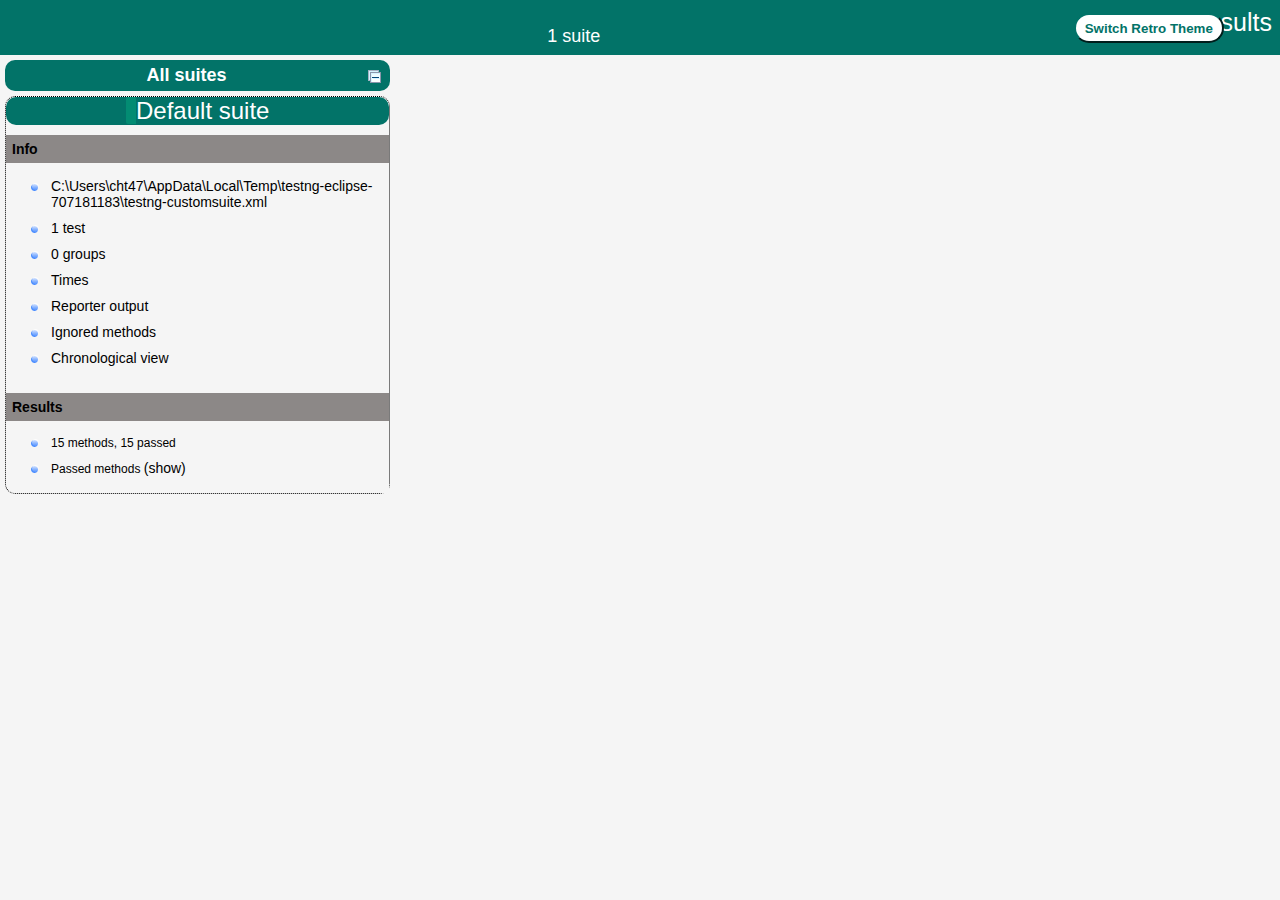
<file: LabAssessment/test-output/index.html>
<!DOCTYPE html>

<html>
  <head>
  <meta charset='utf-8'>
  <title>TestNG reports</title>

    <link type="text/css" href="testng-reports1.css" rel="stylesheet" id="ultra" />
    <link type="text/css" href="testng-reports.css" rel="stylesheet" id="retro" disabled="false"/>
    <script type="text/javascript" src="jquery.min.js"></script>
    <script type="text/javascript" src="testng-reports.js"></script>
    <script type="text/javascript" src="https://www.google.com/jsapi"></script>
    <script type='text/javascript'>
      google.load('visualization', '1', {packages:['table']});
      google.setOnLoadCallback(drawTable);
      var suiteTableInitFunctions = new Array();
      var suiteTableData = new Array();
    </script>
    <!--
      <script type="text/javascript" src="jquery-ui/js/jquery-ui-1.8.16.custom.min.js"></script>
     -->
  </head>

  <body>
    <div class="top-banner-root">
      <span class="top-banner-title-font">Test results</span>
      <button id="button" class="button">Switch Retro Theme</button> <!-- button -->
      <br/>
      <span class="top-banner-font-1">1 suite</span>
    </div> <!-- top-banner-root -->
    <div class="navigator-root">
      <div class="navigator-suite-header">
        <span>All suites</span>
        <a href="#" title="Collapse/expand all the suites" class="collapse-all-link">
          <img src="collapseall.gif" class="collapse-all-icon">
          </img> <!-- collapse-all-icon -->
        </a> <!-- collapse-all-link -->
      </div> <!-- navigator-suite-header -->
      <div class="suite">
        <div class="rounded-window">
          <div class="suite-header light-rounded-window-top">
            <a href="#" panel-name="suite-Default_suite" class="navigator-link">
              <span class="suite-name border-passed">Default suite</span>
            </a> <!-- navigator-link -->
          </div> <!-- suite-header light-rounded-window-top -->
          <div class="navigator-suite-content">
            <div class="suite-section-title">
              <span>Info</span>
            </div> <!-- suite-section-title -->
            <div class="suite-section-content">
              <ul>
                <li>
                  <a href="#" panel-name="test-xml-Default_suite" class="navigator-link ">
                    <span>C:\Users\cht47\AppData\Local\Temp\testng-eclipse-707181183\testng-customsuite.xml</span>
                  </a> <!-- navigator-link  -->
                </li>
                <li>
                  <a href="#" panel-name="testlist-Default_suite" class="navigator-link ">
                    <span class="test-stats">1 test</span>
                  </a> <!-- navigator-link  -->
                </li>
                <li>
                  <a href="#" panel-name="group-Default_suite" class="navigator-link ">
                    <span>0 groups</span>
                  </a> <!-- navigator-link  -->
                </li>
                <li>
                  <a href="#" panel-name="times-Default_suite" class="navigator-link ">
                    <span>Times</span>
                  </a> <!-- navigator-link  -->
                </li>
                <li>
                  <a href="#" panel-name="reporter-Default_suite" class="navigator-link ">
                    <span>Reporter output</span>
                  </a> <!-- navigator-link  -->
                </li>
                <li>
                  <a href="#" panel-name="ignored-methods-Default_suite" class="navigator-link ">
                    <span>Ignored methods</span>
                  </a> <!-- navigator-link  -->
                </li>
                <li>
                  <a href="#" panel-name="chronological-Default_suite" class="navigator-link ">
                    <span>Chronological view</span>
                  </a> <!-- navigator-link  -->
                </li>
              </ul>
            </div> <!-- suite-section-content -->
            <div class="result-section">
              <div class="suite-section-title">
                <span>Results</span>
              </div> <!-- suite-section-title -->
              <div class="suite-section-content">
                <ul>
                  <li>
                    <span class="method-stats">15 methods,   15 passed</span>
                  </li>
                  <li>
                    <span class="method-list-title passed">Passed methods</span>
                    <span class="show-or-hide-methods passed">
                      <a href="#" panel-name="suite-Default_suite" class="hide-methods passed suite-Default_suite"> (hide)</a> <!-- hide-methods passed suite-Default_suite -->
                      <a href="#" panel-name="suite-Default_suite" class="show-methods passed suite-Default_suite"> (show)</a> <!-- show-methods passed suite-Default_suite -->
                    </span>
                    <div class="method-list-content passed suite-Default_suite">
                      <span>
                        <img src="passed.png" width="3%"/>
                        <a href="#" panel-name="suite-Default_suite" title="testing_classes.NewTest" class="method navigator-link" hash-for-method="f">f</a> <!-- method navigator-link -->
                      </span>
                      <br/>
                      <span>
                        <img src="passed.png" width="3%"/>
                        <a href="#" panel-name="suite-Default_suite" title="testing_classes.NewTest" class="method navigator-link" hash-for-method="f">f</a> <!-- method navigator-link -->
                      </span>
                      <br/>
                      <span>
                        <img src="passed.png" width="3%"/>
                        <a href="#" panel-name="suite-Default_suite" title="testing_classes.NewTest" class="method navigator-link" hash-for-method="f">f</a> <!-- method navigator-link -->
                      </span>
                      <br/>
                      <span>
                        <img src="passed.png" width="3%"/>
                        <a href="#" panel-name="suite-Default_suite" title="testing_classes.NewTest" class="method navigator-link" hash-for-method="f">f</a> <!-- method navigator-link -->
                      </span>
                      <br/>
                      <span>
                        <img src="passed.png" width="3%"/>
                        <a href="#" panel-name="suite-Default_suite" title="testing_classes.NewTest" class="method navigator-link" hash-for-method="f">f</a> <!-- method navigator-link -->
                      </span>
                      <br/>
                      <span>
                        <img src="passed.png" width="3%"/>
                        <a href="#" panel-name="suite-Default_suite" title="testing_classes.NewTest" class="method navigator-link" hash-for-method="f">f</a> <!-- method navigator-link -->
                      </span>
                      <br/>
                      <span>
                        <img src="passed.png" width="3%"/>
                        <a href="#" panel-name="suite-Default_suite" title="testing_classes.NewTest" class="method navigator-link" hash-for-method="f">f</a> <!-- method navigator-link -->
                      </span>
                      <br/>
                      <span>
                        <img src="passed.png" width="3%"/>
                        <a href="#" panel-name="suite-Default_suite" title="testing_classes.NewTest" class="method navigator-link" hash-for-method="f">f</a> <!-- method navigator-link -->
                      </span>
                      <br/>
                      <span>
                        <img src="passed.png" width="3%"/>
                        <a href="#" panel-name="suite-Default_suite" title="testing_classes.NewTest" class="method navigator-link" hash-for-method="f">f</a> <!-- method navigator-link -->
                      </span>
                      <br/>
                      <span>
                        <img src="passed.png" width="3%"/>
                        <a href="#" panel-name="suite-Default_suite" title="testing_classes.NewTest" class="method navigator-link" hash-for-method="f">f</a> <!-- method navigator-link -->
                      </span>
                      <br/>
                      <span>
                        <img src="passed.png" width="3%"/>
                        <a href="#" panel-name="suite-Default_suite" title="testing_classes.NewTest" class="method navigator-link" hash-for-method="f">f</a> <!-- method navigator-link -->
                      </span>
                      <br/>
                      <span>
                        <img src="passed.png" width="3%"/>
                        <a href="#" panel-name="suite-Default_suite" title="testing_classes.NewTest" class="method navigator-link" hash-for-method="f">f</a> <!-- method navigator-link -->
                      </span>
                      <br/>
                      <span>
                        <img src="passed.png" width="3%"/>
                        <a href="#" panel-name="suite-Default_suite" title="testing_classes.NewTest" class="method navigator-link" hash-for-method="f">f</a> <!-- method navigator-link -->
                      </span>
                      <br/>
                      <span>
                        <img src="passed.png" width="3%"/>
                        <a href="#" panel-name="suite-Default_suite" title="testing_classes.NewTest" class="method navigator-link" hash-for-method="f">f</a> <!-- method navigator-link -->
                      </span>
                      <br/>
                      <span>
                        <img src="passed.png" width="3%"/>
                        <a href="#" panel-name="suite-Default_suite" title="testing_classes.NewTest" class="method navigator-link" hash-for-method="f">f</a> <!-- method navigator-link -->
                      </span>
                      <br/>
                    </div> <!-- method-list-content passed suite-Default_suite -->
                  </li>
                </ul>
              </div> <!-- suite-section-content -->
            </div> <!-- result-section -->
          </div> <!-- navigator-suite-content -->
        </div> <!-- rounded-window -->
      </div> <!-- suite -->
    </div> <!-- navigator-root -->
    <div class="wrapper">
      <div class="main-panel-root">
        <div panel-name="suite-Default_suite" class="panel Default_suite">
          <div class="suite-Default_suite-class-passed">
            <div class="main-panel-header rounded-window-top">
              <img src="passed.png"/>
              <span class="class-name">testing_classes.NewTest</span>
            </div> <!-- main-panel-header rounded-window-top -->
            <div class="main-panel-content rounded-window-bottom">
              <div class="method">
                <div class="method-content">
                  <a name="f">
                  </a> <!-- f -->
                  <span class="method-name">f</span>
                </div> <!-- method-content -->
              </div> <!-- method -->
              <div class="method">
                <div class="method-content">
                  <a name="f">
                  </a> <!-- f -->
                  <span class="method-name">f</span>
                </div> <!-- method-content -->
              </div> <!-- method -->
              <div class="method">
                <div class="method-content">
                  <a name="f">
                  </a> <!-- f -->
                  <span class="method-name">f</span>
                </div> <!-- method-content -->
              </div> <!-- method -->
              <div class="method">
                <div class="method-content">
                  <a name="f">
                  </a> <!-- f -->
                  <span class="method-name">f</span>
                </div> <!-- method-content -->
              </div> <!-- method -->
              <div class="method">
                <div class="method-content">
                  <a name="f">
                  </a> <!-- f -->
                  <span class="method-name">f</span>
                </div> <!-- method-content -->
              </div> <!-- method -->
              <div class="method">
                <div class="method-content">
                  <a name="f">
                  </a> <!-- f -->
                  <span class="method-name">f</span>
                </div> <!-- method-content -->
              </div> <!-- method -->
              <div class="method">
                <div class="method-content">
                  <a name="f">
                  </a> <!-- f -->
                  <span class="method-name">f</span>
                </div> <!-- method-content -->
              </div> <!-- method -->
              <div class="method">
                <div class="method-content">
                  <a name="f">
                  </a> <!-- f -->
                  <span class="method-name">f</span>
                </div> <!-- method-content -->
              </div> <!-- method -->
              <div class="method">
                <div class="method-content">
                  <a name="f">
                  </a> <!-- f -->
                  <span class="method-name">f</span>
                </div> <!-- method-content -->
              </div> <!-- method -->
              <div class="method">
                <div class="method-content">
                  <a name="f">
                  </a> <!-- f -->
                  <span class="method-name">f</span>
                </div> <!-- method-content -->
              </div> <!-- method -->
              <div class="method">
                <div class="method-content">
                  <a name="f">
                  </a> <!-- f -->
                  <span class="method-name">f</span>
                </div> <!-- method-content -->
              </div> <!-- method -->
              <div class="method">
                <div class="method-content">
                  <a name="f">
                  </a> <!-- f -->
                  <span class="method-name">f</span>
                </div> <!-- method-content -->
              </div> <!-- method -->
              <div class="method">
                <div class="method-content">
                  <a name="f">
                  </a> <!-- f -->
                  <span class="method-name">f</span>
                </div> <!-- method-content -->
              </div> <!-- method -->
              <div class="method">
                <div class="method-content">
                  <a name="f">
                  </a> <!-- f -->
                  <span class="method-name">f</span>
                </div> <!-- method-content -->
              </div> <!-- method -->
              <div class="method">
                <div class="method-content">
                  <a name="f">
                  </a> <!-- f -->
                  <span class="method-name">f</span>
                </div> <!-- method-content -->
              </div> <!-- method -->
            </div> <!-- main-panel-content rounded-window-bottom -->
          </div> <!-- suite-Default_suite-class-passed -->
        </div> <!-- panel Default_suite -->
        <div panel-name="test-xml-Default_suite" class="panel">
          <div class="main-panel-header rounded-window-top">
            <span class="header-content">C:\Users\cht47\AppData\Local\Temp\testng-eclipse-707181183\testng-customsuite.xml</span>
          </div> <!-- main-panel-header rounded-window-top -->
          <div class="main-panel-content rounded-window-bottom">
            <pre>
&lt;?xml version=&quot;1.0&quot; encoding=&quot;UTF-8&quot;?&gt;
&lt;!DOCTYPE suite SYSTEM &quot;https://testng.org/testng-1.0.dtd&quot;&gt;
&lt;suite name=&quot;Default suite&quot; guice-stage=&quot;DEVELOPMENT&quot;&gt;
  &lt;test thread-count=&quot;5&quot; name=&quot;Default test&quot; verbose=&quot;2&quot;&gt;
    &lt;classes&gt;
      &lt;class name=&quot;testing_classes.NewTest&quot;/&gt;
    &lt;/classes&gt;
  &lt;/test&gt; &lt;!-- Default test --&gt;
&lt;/suite&gt; &lt;!-- Default suite --&gt;
            </pre>
          </div> <!-- main-panel-content rounded-window-bottom -->
        </div> <!-- panel -->
        <div panel-name="testlist-Default_suite" class="panel">
          <div class="main-panel-header rounded-window-top">
            <span class="header-content">Tests for Default suite</span>
          </div> <!-- main-panel-header rounded-window-top -->
          <div class="main-panel-content rounded-window-bottom">
            <ul>
              <li>
                <span class="test-name">Default test (1 class)</span>
              </li>
            </ul>
          </div> <!-- main-panel-content rounded-window-bottom -->
        </div> <!-- panel -->
        <div panel-name="group-Default_suite" class="panel">
          <div class="main-panel-header rounded-window-top">
            <span class="header-content">Groups for Default suite</span>
          </div> <!-- main-panel-header rounded-window-top -->
          <div class="main-panel-content rounded-window-bottom">
          </div> <!-- main-panel-content rounded-window-bottom -->
        </div> <!-- panel -->
        <div panel-name="times-Default_suite" class="panel">
          <div class="main-panel-header rounded-window-top">
            <span class="header-content">Times for Default suite</span>
          </div> <!-- main-panel-header rounded-window-top -->
          <div class="main-panel-content rounded-window-bottom">
            <div class="times-div">
              <script type="text/javascript">
suiteTableInitFunctions.push('tableData_Default_suite');
function tableData_Default_suite() {
var data = new google.visualization.DataTable();
data.addColumn('number', 'Number');
data.addColumn('string', 'Method');
data.addColumn('string', 'Class');
data.addColumn('number', 'Time (ms)');
data.addRows(15);
data.setCell(0, 0, 0)
data.setCell(0, 1, 'f')
data.setCell(0, 2, 'testing_classes.NewTest')
data.setCell(0, 3, 125);
data.setCell(1, 0, 1)
data.setCell(1, 1, 'f')
data.setCell(1, 2, 'testing_classes.NewTest')
data.setCell(1, 3, 119);
data.setCell(2, 0, 2)
data.setCell(2, 1, 'f')
data.setCell(2, 2, 'testing_classes.NewTest')
data.setCell(2, 3, 116);
data.setCell(3, 0, 3)
data.setCell(3, 1, 'f')
data.setCell(3, 2, 'testing_classes.NewTest')
data.setCell(3, 3, 112);
data.setCell(4, 0, 4)
data.setCell(4, 1, 'f')
data.setCell(4, 2, 'testing_classes.NewTest')
data.setCell(4, 3, 108);
data.setCell(5, 0, 5)
data.setCell(5, 1, 'f')
data.setCell(5, 2, 'testing_classes.NewTest')
data.setCell(5, 3, 29);
data.setCell(6, 0, 6)
data.setCell(6, 1, 'f')
data.setCell(6, 2, 'testing_classes.NewTest')
data.setCell(6, 3, 26);
data.setCell(7, 0, 7)
data.setCell(7, 1, 'f')
data.setCell(7, 2, 'testing_classes.NewTest')
data.setCell(7, 3, 21);
data.setCell(8, 0, 8)
data.setCell(8, 1, 'f')
data.setCell(8, 2, 'testing_classes.NewTest')
data.setCell(8, 3, 20);
data.setCell(9, 0, 9)
data.setCell(9, 1, 'f')
data.setCell(9, 2, 'testing_classes.NewTest')
data.setCell(9, 3, 14);
data.setCell(10, 0, 10)
data.setCell(10, 1, 'f')
data.setCell(10, 2, 'testing_classes.NewTest')
data.setCell(10, 3, 14);
data.setCell(11, 0, 11)
data.setCell(11, 1, 'f')
data.setCell(11, 2, 'testing_classes.NewTest')
data.setCell(11, 3, 12);
data.setCell(12, 0, 12)
data.setCell(12, 1, 'f')
data.setCell(12, 2, 'testing_classes.NewTest')
data.setCell(12, 3, 11);
data.setCell(13, 0, 13)
data.setCell(13, 1, 'f')
data.setCell(13, 2, 'testing_classes.NewTest')
data.setCell(13, 3, 7);
data.setCell(14, 0, 14)
data.setCell(14, 1, 'f')
data.setCell(14, 2, 'testing_classes.NewTest')
data.setCell(14, 3, 7);
window.suiteTableData['Default_suite']= { tableData: data, tableDiv: 'times-div-Default_suite'}
return data;
}
              </script>
              <span class="suite-total-time">Total running time: 741 ms</span>
              <div id="times-div-Default_suite">
              </div> <!-- times-div-Default_suite -->
            </div> <!-- times-div -->
          </div> <!-- main-panel-content rounded-window-bottom -->
        </div> <!-- panel -->
        <div panel-name="reporter-Default_suite" class="panel">
          <div class="main-panel-header rounded-window-top">
            <span class="header-content">Reporter output for Default suite</span>
          </div> <!-- main-panel-header rounded-window-top -->
          <div class="main-panel-content rounded-window-bottom">
          </div> <!-- main-panel-content rounded-window-bottom -->
        </div> <!-- panel -->
        <div panel-name="ignored-methods-Default_suite" class="panel">
          <div class="main-panel-header rounded-window-top">
            <span class="header-content">0 ignored methods</span>
          </div> <!-- main-panel-header rounded-window-top -->
          <div class="main-panel-content rounded-window-bottom">
          </div> <!-- main-panel-content rounded-window-bottom -->
        </div> <!-- panel -->
        <div panel-name="chronological-Default_suite" class="panel">
          <div class="main-panel-header rounded-window-top">
            <span class="header-content">Methods in chronological order</span>
          </div> <!-- main-panel-header rounded-window-top -->
          <div class="main-panel-content rounded-window-bottom">
            <div class="chronological-class">
              <div class="chronological-class-name">testing_classes.NewTest</div> <!-- chronological-class-name -->
              <div class="configuration-test before">
                <span class="method-name">beforeTest</span>
                <span class="method-start">0 ms</span>
              </div> <!-- configuration-test before -->
              <div class="configuration-method before">
                <span class="method-name">beforeMethod</span>
                <span class="method-start">86 ms</span>
              </div> <!-- configuration-method before -->
              <div class="configuration-method before">
                <span class="method-name">beforeMethod</span>
                <span class="method-start">86 ms</span>
              </div> <!-- configuration-method before -->
              <div class="configuration-method before">
                <span class="method-name">beforeMethod</span>
                <span class="method-start">86 ms</span>
              </div> <!-- configuration-method before -->
              <div class="configuration-method before">
                <span class="method-name">beforeMethod</span>
                <span class="method-start">86 ms</span>
              </div> <!-- configuration-method before -->
              <div class="configuration-method before">
                <span class="method-name">beforeMethod</span>
                <span class="method-start">86 ms</span>
              </div> <!-- configuration-method before -->
              <div class="test-method">
                <span class="method-name">f</span>
                <span class="method-start">88 ms</span>
              </div> <!-- test-method -->
              <div class="test-method">
                <span class="method-name">f</span>
                <span class="method-start">88 ms</span>
              </div> <!-- test-method -->
              <div class="test-method">
                <span class="method-name">f</span>
                <span class="method-start">88 ms</span>
              </div> <!-- test-method -->
              <div class="test-method">
                <span class="method-name">f</span>
                <span class="method-start">88 ms</span>
              </div> <!-- test-method -->
              <div class="test-method">
                <span class="method-name">f</span>
                <span class="method-start">88 ms</span>
              </div> <!-- test-method -->
              <div class="configuration-method after">
                <span class="method-name">afterMethod</span>
                <span class="method-start">201 ms</span>
              </div> <!-- configuration-method after -->
              <div class="configuration-method after">
                <span class="method-name">afterMethod</span>
                <span class="method-start">202 ms</span>
              </div> <!-- configuration-method after -->
              <div class="test-method">
                <span class="method-name">f</span>
                <span class="method-start">203 ms</span>
              </div> <!-- test-method -->
              <div class="configuration-method before">
                <span class="method-name">beforeMethod</span>
                <span class="method-start">203 ms</span>
              </div> <!-- configuration-method before -->
              <div class="configuration-method before">
                <span class="method-name">beforeMethod</span>
                <span class="method-start">203 ms</span>
              </div> <!-- configuration-method before -->
              <div class="test-method">
                <span class="method-name">f</span>
                <span class="method-start">204 ms</span>
              </div> <!-- test-method -->
              <div class="configuration-method after">
                <span class="method-name">afterMethod</span>
                <span class="method-start">206 ms</span>
              </div> <!-- configuration-method after -->
              <div class="configuration-method before">
                <span class="method-name">beforeMethod</span>
                <span class="method-start">207 ms</span>
              </div> <!-- configuration-method before -->
              <div class="test-method">
                <span class="method-name">f</span>
                <span class="method-start">208 ms</span>
              </div> <!-- test-method -->
              <div class="configuration-method after">
                <span class="method-name">afterMethod</span>
                <span class="method-start">210 ms</span>
              </div> <!-- configuration-method after -->
              <div class="configuration-method before">
                <span class="method-name">beforeMethod</span>
                <span class="method-start">211 ms</span>
              </div> <!-- configuration-method before -->
              <div class="test-method">
                <span class="method-name">f</span>
                <span class="method-start">212 ms</span>
              </div> <!-- test-method -->
              <div class="configuration-method after">
                <span class="method-name">afterMethod</span>
                <span class="method-start">214 ms</span>
              </div> <!-- configuration-method after -->
              <div class="configuration-method before">
                <span class="method-name">beforeMethod</span>
                <span class="method-start">215 ms</span>
              </div> <!-- configuration-method before -->
              <div class="test-method">
                <span class="method-name">f</span>
                <span class="method-start">216 ms</span>
              </div> <!-- test-method -->
              <div class="configuration-method after">
                <span class="method-name">afterMethod</span>
                <span class="method-start">219 ms</span>
              </div> <!-- configuration-method after -->
              <div class="configuration-method before">
                <span class="method-name">beforeMethod</span>
                <span class="method-start">225 ms</span>
              </div> <!-- configuration-method before -->
              <div class="test-method">
                <span class="method-name">f</span>
                <span class="method-start">226 ms</span>
              </div> <!-- test-method -->
              <div class="configuration-method after">
                <span class="method-name">afterMethod</span>
                <span class="method-start">227 ms</span>
              </div> <!-- configuration-method after -->
              <div class="configuration-method before">
                <span class="method-name">beforeMethod</span>
                <span class="method-start">228 ms</span>
              </div> <!-- configuration-method before -->
              <div class="test-method">
                <span class="method-name">f</span>
                <span class="method-start">229 ms</span>
              </div> <!-- test-method -->
              <div class="configuration-method after">
                <span class="method-name">afterMethod</span>
                <span class="method-start">231 ms</span>
              </div> <!-- configuration-method after -->
              <div class="configuration-method before">
                <span class="method-name">beforeMethod</span>
                <span class="method-start">232 ms</span>
              </div> <!-- configuration-method before -->
              <div class="test-method">
                <span class="method-name">f</span>
                <span class="method-start">233 ms</span>
              </div> <!-- test-method -->
              <div class="configuration-method after">
                <span class="method-name">afterMethod</span>
                <span class="method-start">235 ms</span>
              </div> <!-- configuration-method after -->
              <div class="configuration-method before">
                <span class="method-name">beforeMethod</span>
                <span class="method-start">236 ms</span>
              </div> <!-- configuration-method before -->
              <div class="test-method">
                <span class="method-name">f</span>
                <span class="method-start">237 ms</span>
              </div> <!-- test-method -->
              <div class="configuration-method after">
                <span class="method-name">afterMethod</span>
                <span class="method-start">238 ms</span>
              </div> <!-- configuration-method after -->
              <div class="test-method">
                <span class="method-name">f</span>
                <span class="method-start">239 ms</span>
              </div> <!-- test-method -->
              <div class="configuration-method before">
                <span class="method-name">beforeMethod</span>
                <span class="method-start">239 ms</span>
              </div> <!-- configuration-method before -->
              <div class="configuration-method after">
                <span class="method-name">afterMethod</span>
                <span class="method-start">242 ms</span>
              </div> <!-- configuration-method after -->
              <div class="configuration-method after">
                <span class="method-name">afterMethod</span>
                <span class="method-start">245 ms</span>
              </div> <!-- configuration-method after -->
              <div class="configuration-method after">
                <span class="method-name">afterMethod</span>
                <span class="method-start">249 ms</span>
              </div> <!-- configuration-method after -->
              <div class="configuration-method after">
                <span class="method-name">afterMethod</span>
                <span class="method-start">252 ms</span>
              </div> <!-- configuration-method after -->
              <div class="configuration-method after">
                <span class="method-name">afterMethod</span>
                <span class="method-start">255 ms</span>
              </div> <!-- configuration-method after -->
              <div class="configuration-test after">
                <span class="method-name">afterTest</span>
                <span class="method-start">260 ms</span>
              </div> <!-- configuration-test after -->
          </div> <!-- main-panel-content rounded-window-bottom -->
        </div> <!-- panel -->
      </div> <!-- main-panel-root -->
    </div> <!-- wrapper -->
  </body>
<script type="text/javascript" src="testng-reports2.js"></script>
</html>
</file>
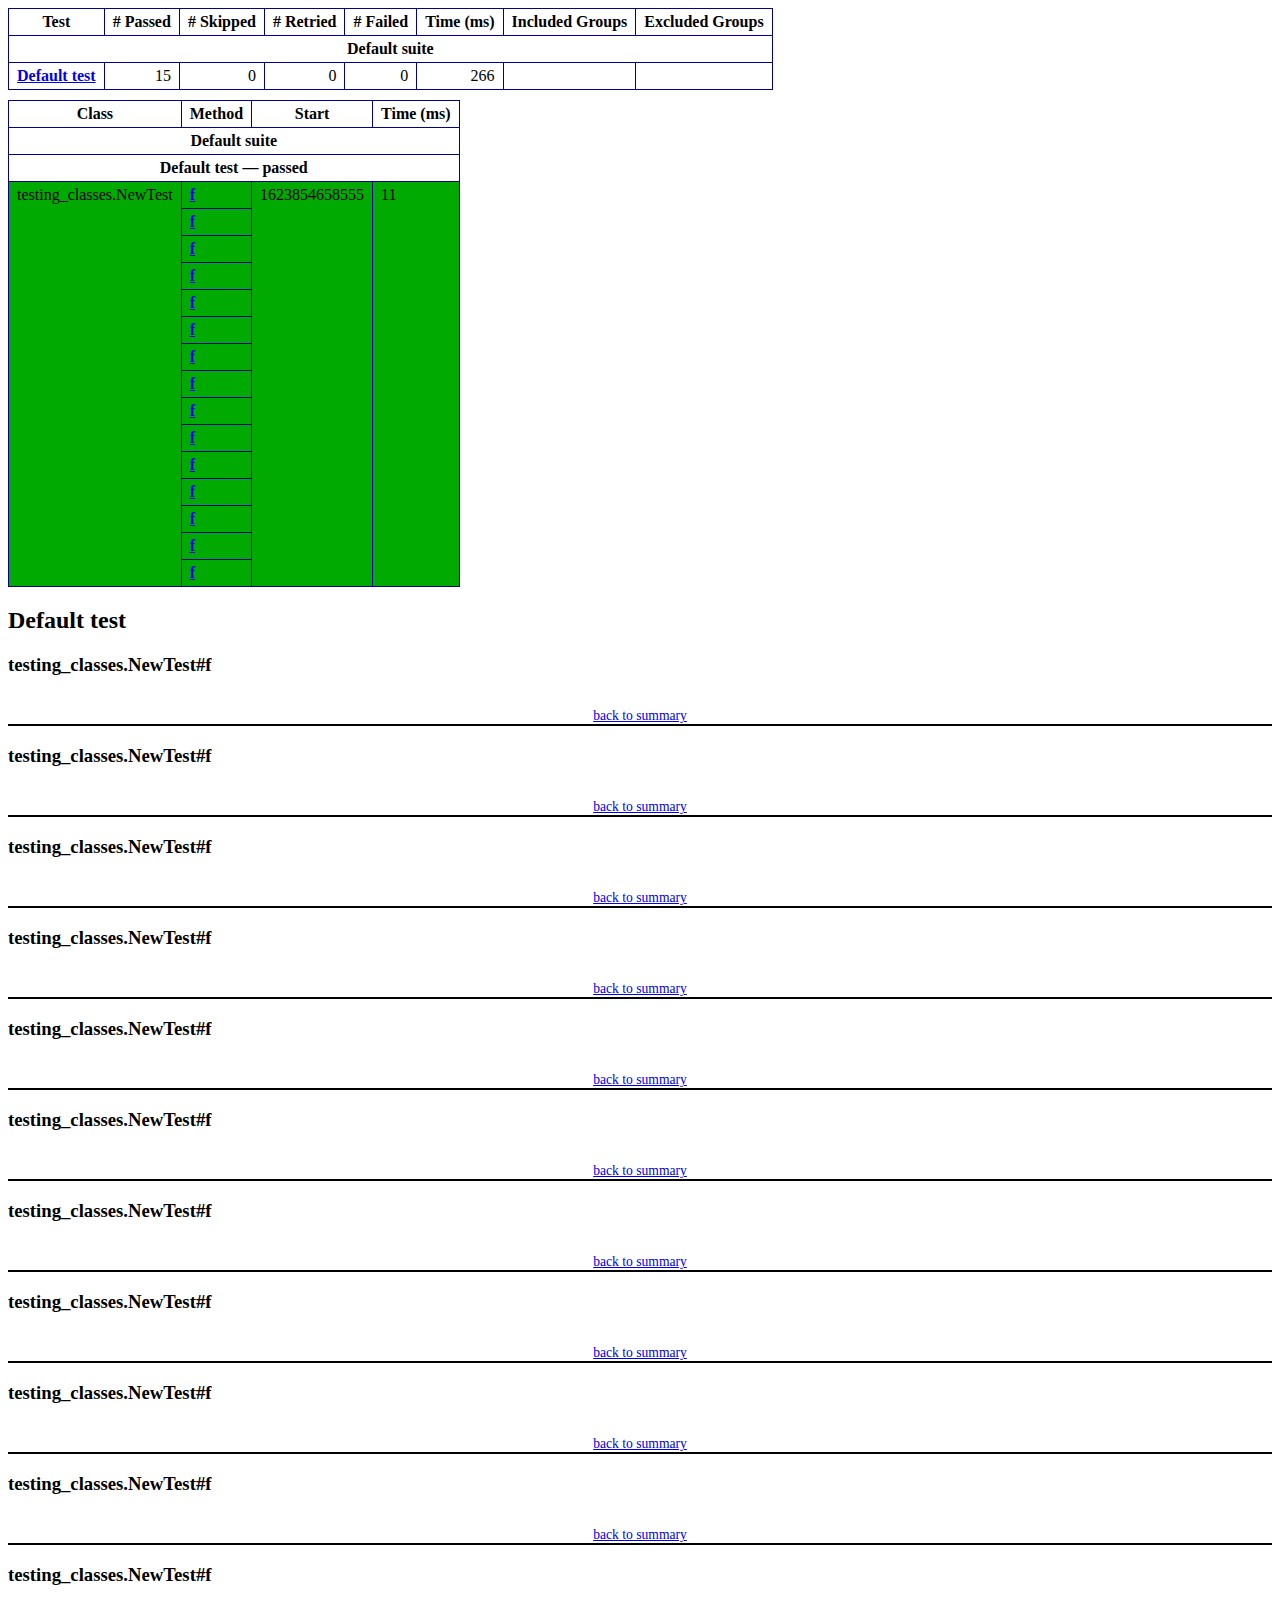
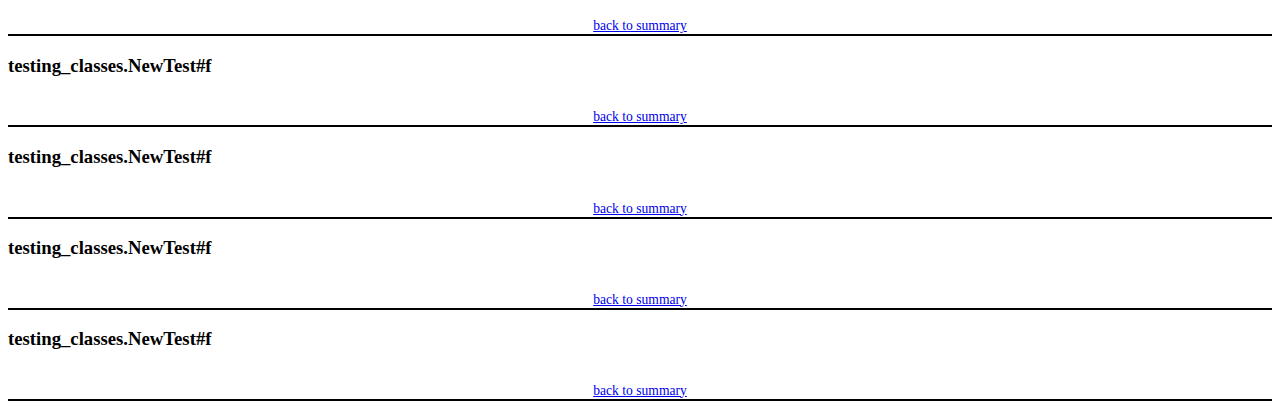
<file: LabAssessment/test-output/emailable-report.html>
<!DOCTYPE html PUBLIC "-//W3C//DTD XHTML 1.1//EN" "https://www.w3.org/TR/xhtml11/DTD/xhtml11.dtd">
<html xmlns="https://www.w3.org/1999/xhtml">
<head>
<meta http-equiv="content-type" content="text/html; charset=UTF-8"/>
<title>TestNG Report</title>
<style type="text/css">table {margin-bottom:10px;border-collapse:collapse;empty-cells:show}th,td {border:1px solid #009;padding:.25em .5em}th {vertical-align:bottom}td {vertical-align:top}table a {font-weight:bold}.stripe td {background-color: #E6EBF9}.num {text-align:right}.passedodd td {background-color: #3F3}.passedeven td {background-color: #0A0}.skippedodd td {background-color: #DDD}.skippedeven td {background-color: #CCC}.failedodd td,.attn {background-color: #F33}.failedeven td,.stripe .attn {background-color: #D00}.stacktrace {white-space:pre;font-family:monospace}.totop {font-size:85%;text-align:center;border-bottom:2px solid #000}.invisible {display:none}</style>
</head>
<body>
<table>
<tr><th>Test</th><th># Passed</th><th># Skipped</th><th># Retried</th><th># Failed</th><th>Time (ms)</th><th>Included Groups</th><th>Excluded Groups</th></tr>
<tr><th colspan="8">Default suite</th></tr>
<tr><td><a href="#t0">Default test</a></td><td class="num">15</td><td class="num">0</td><td class="num">0</td><td class="num">0</td><td class="num">266</td><td></td><td></td></tr>
</table>
<table id='summary'><thead><tr><th>Class</th><th>Method</th><th>Start</th><th>Time (ms)</th></tr></thead><tbody><tr><th colspan="4">Default suite</th></tr></tbody><tbody id="t0"><tr><th colspan="4">Default test &#8212; passed</th></tr><tr class="passedeven"><td rowspan="15">testing_classes.NewTest</td><td><a href="#m0">f</a></td><td rowspan="15">1623854658555</td><td rowspan="15">11</td></tr><tr class="passedeven"><td><a href="#m1">f</a></td></tr><tr class="passedeven"><td><a href="#m2">f</a></td></tr><tr class="passedeven"><td><a href="#m3">f</a></td></tr><tr class="passedeven"><td><a href="#m4">f</a></td></tr><tr class="passedeven"><td><a href="#m5">f</a></td></tr><tr class="passedeven"><td><a href="#m6">f</a></td></tr><tr class="passedeven"><td><a href="#m7">f</a></td></tr><tr class="passedeven"><td><a href="#m8">f</a></td></tr><tr class="passedeven"><td><a href="#m9">f</a></td></tr><tr class="passedeven"><td><a href="#m10">f</a></td></tr><tr class="passedeven"><td><a href="#m11">f</a></td></tr><tr class="passedeven"><td><a href="#m12">f</a></td></tr><tr class="passedeven"><td><a href="#m13">f</a></td></tr><tr class="passedeven"><td><a href="#m14">f</a></td></tr></tbody>
</table>
<h2>Default test</h2><h3 id="m0">testing_classes.NewTest#f</h3><table class="result"><tr><th class="invisible"/></tr></table><p class="totop"><a href="#summary">back to summary</a></p>
<h3 id="m1">testing_classes.NewTest#f</h3><table class="result"><tr><th class="invisible"/></tr></table><p class="totop"><a href="#summary">back to summary</a></p>
<h3 id="m2">testing_classes.NewTest#f</h3><table class="result"><tr><th class="invisible"/></tr></table><p class="totop"><a href="#summary">back to summary</a></p>
<h3 id="m3">testing_classes.NewTest#f</h3><table class="result"><tr><th class="invisible"/></tr></table><p class="totop"><a href="#summary">back to summary</a></p>
<h3 id="m4">testing_classes.NewTest#f</h3><table class="result"><tr><th class="invisible"/></tr></table><p class="totop"><a href="#summary">back to summary</a></p>
<h3 id="m5">testing_classes.NewTest#f</h3><table class="result"><tr><th class="invisible"/></tr></table><p class="totop"><a href="#summary">back to summary</a></p>
<h3 id="m6">testing_classes.NewTest#f</h3><table class="result"><tr><th class="invisible"/></tr></table><p class="totop"><a href="#summary">back to summary</a></p>
<h3 id="m7">testing_classes.NewTest#f</h3><table class="result"><tr><th class="invisible"/></tr></table><p class="totop"><a href="#summary">back to summary</a></p>
<h3 id="m8">testing_classes.NewTest#f</h3><table class="result"><tr><th class="invisible"/></tr></table><p class="totop"><a href="#summary">back to summary</a></p>
<h3 id="m9">testing_classes.NewTest#f</h3><table class="result"><tr><th class="invisible"/></tr></table><p class="totop"><a href="#summary">back to summary</a></p>
<h3 id="m10">testing_classes.NewTest#f</h3><table class="result"><tr><th class="invisible"/></tr></table><p class="totop"><a href="#summary">back to summary</a></p>
<h3 id="m11">testing_classes.NewTest#f</h3><table class="result"><tr><th class="invisible"/></tr></table><p class="totop"><a href="#summary">back to summary</a></p>
<h3 id="m12">testing_classes.NewTest#f</h3><table class="result"><tr><th class="invisible"/></tr></table><p class="totop"><a href="#summary">back to summary</a></p>
<h3 id="m13">testing_classes.NewTest#f</h3><table class="result"><tr><th class="invisible"/></tr></table><p class="totop"><a href="#summary">back to summary</a></p>
<h3 id="m14">testing_classes.NewTest#f</h3><table class="result"><tr><th class="invisible"/></tr></table><p class="totop"><a href="#summary">back to summary</a></p>
</body>
</html>
</file>
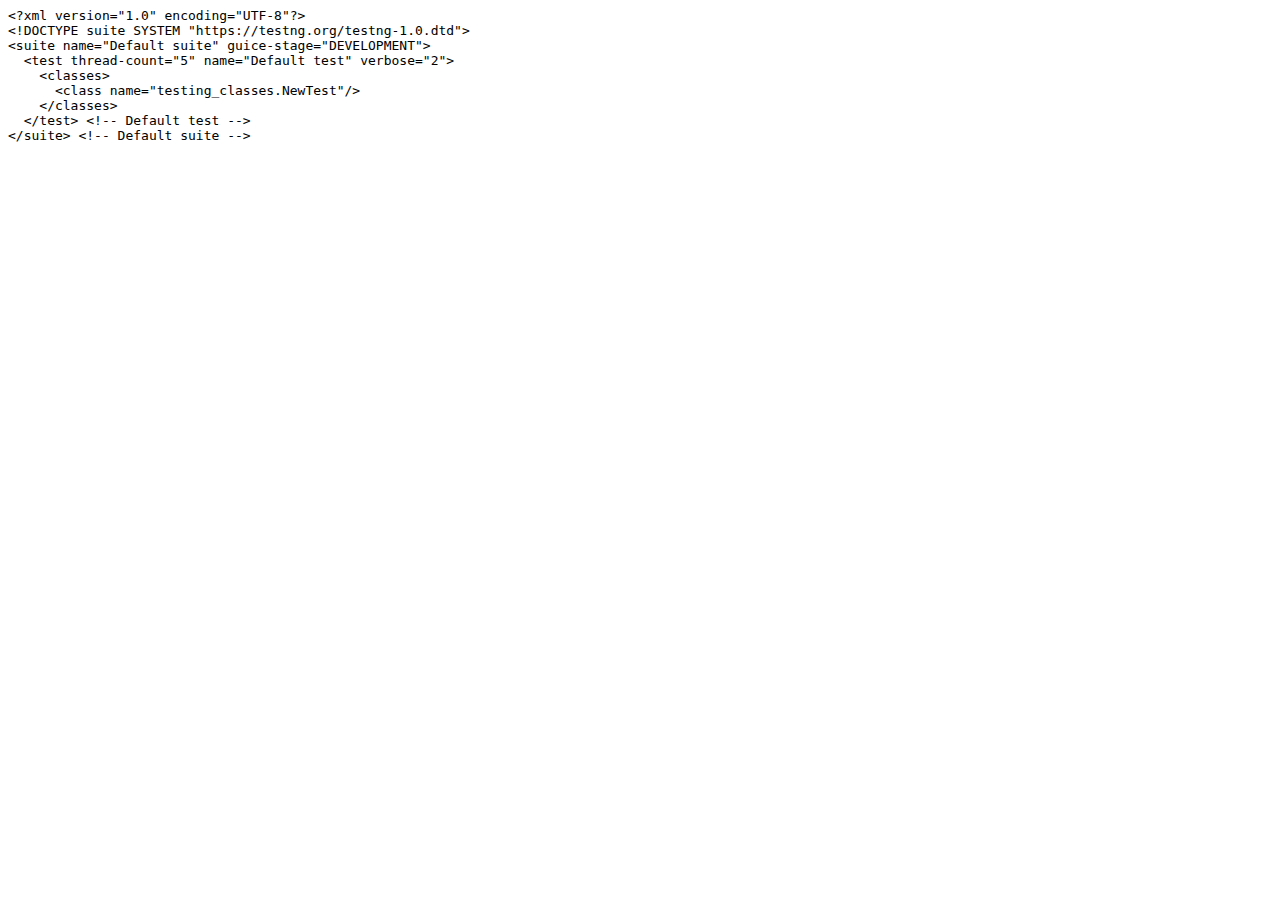
<file: LabAssessment/test-output/old/Default suite/testng.xml.html>
<html><head><title>testng.xml for Default suite</title></head><body><tt>&lt;?xml&nbsp;version="1.0"&nbsp;encoding="UTF-8"?&gt;<br/>&lt;!DOCTYPE&nbsp;suite&nbsp;SYSTEM&nbsp;"https://testng.org/testng-1.0.dtd"&gt;<br/>&lt;suite&nbsp;name="Default&nbsp;suite"&nbsp;guice-stage="DEVELOPMENT"&gt;<br/>&nbsp;&nbsp;&lt;test&nbsp;thread-count="5"&nbsp;name="Default&nbsp;test"&nbsp;verbose="2"&gt;<br/>&nbsp;&nbsp;&nbsp;&nbsp;&lt;classes&gt;<br/>&nbsp;&nbsp;&nbsp;&nbsp;&nbsp;&nbsp;&lt;class&nbsp;name="testing_classes.NewTest"/&gt;<br/>&nbsp;&nbsp;&nbsp;&nbsp;&lt;/classes&gt;<br/>&nbsp;&nbsp;&lt;/test&gt;&nbsp;&lt;!--&nbsp;Default&nbsp;test&nbsp;--&gt;<br/>&lt;/suite&gt;&nbsp;&lt;!--&nbsp;Default&nbsp;suite&nbsp;--&gt;<br/></tt></body></html>
</file>
<file: LabAssessment/test-output/testng-reports1.css>
body {
    background-color: whitesmoke;
    margin: 0 0 5px 5px;
}
ul {
     margin-top: 10px;
     margin-left:-10px;
}
 li {
     font-family: "Helvetica Neue", Helvetica, Arial, sans-serif;
     padding:5px 5px;
 }
 a {
     text-decoration: none;
     color: black;
     font-size: 14px;
 }

 a:hover {
    color:black ;
    text-decoration: underline;
 }

 .navigator-selected {
     /* #ffa500; Mouse hover color after click Orange.*/
     background:#027368
 }

 .wrapper {
     position: absolute;
     top: 60px;
     bottom: 0;
     left: 400px;
     right: 0;
     margin-right:9px;
     overflow: auto;/*imortant*/
 }

 .navigator-root {
     position: absolute;
     top: 60px;
     bottom: 0;
     left: 0;
     width: 400px;
     overflow-y: auto;/*important*/
 }

 .suite {
     margin: -5px 10px 10px 5px;
     background-color: whitesmoke ;/*Colour of the left bside box*/
 }

 .suite-name {
     font-size: 24px;
     font-family: "Helvetica Neue", Helvetica, Arial, sans-serif;/*All TEST SUITE*/
     color: white;
 }

 .main-panel-header {
     padding: 5px;
     background-color: #027368; /*afeeee*/;
     font-family: "Helvetica Neue", Helvetica, Arial, sans-serif;
     color:white;
     font-size: 18px;
 }

 .main-panel-content {
     padding: 5px;
     margin-bottom: 10px;
     background-color: #CCD0D1; /*d0ffff*/; /*Belongs to backGround of rightSide boxes*/
 }

 .rounded-window {
     border-style: dotted;
     border-width: 1px;/*Border of left Side box*/
     background-color: whitesmoke;
     border-radius: 10px;
 }

 .rounded-window-top {
     border-top-right-radius: 10px 10px;
     border-top-left-radius: 10px 10px;
     border-style: solid;
     border-width: 1px;
     overflow: auto;/*Top of RightSide box*/
 }

 .light-rounded-window-top {
     background-color: #027368;
     padding-left:120px;
     border-radius: 10px;

 }

 .rounded-window-bottom {
     border-bottom-right-radius: 10px 10px;
     border-bottom-left-radius: 10px 10px;
     overflow: auto;/*Bottom of rightSide box*/
 }

 .method-name {
     font-size: 14px;
     font-family: "Helvetica Neue", Helvetica, Arial, sans-serif;
     font-weight: bold;
 }

 .method-content {
     border-style: solid;
     border-width: 0 0 1px 0;
     margin-bottom: 10px;
     padding-bottom: 5px;
     width: 100%;
 }

 .parameters {
     font-size: 14px;
     font-family: "Helvetica Neue", Helvetica, Arial, sans-serif;
 }

 .stack-trace {
     white-space: pre;
     font-family: "Helvetica Neue", Helvetica, Arial, sans-serif;
     font-size: 12px;
     font-weight: bold;
     margin-top: 0;
     margin-left: 20px; /*Error Stack Trace Message*/
 }

 .testng-xml {
    font-family: "Helvetica Neue", Helvetica, Arial, sans-serif;
 }

 .method-list-content {
     margin-left: 10px;
 }

 .navigator-suite-content {
     margin-left: 10px;
     font: 12px 'Lucida Grande';
 }

 .suite-section-title {
     font-family: "Helvetica Neue", Helvetica, Arial, sans-serif;
     font-size: 14px;
     font-weight:bold;
     background-color: #8C8887;
     margin-left: -10px;
     margin-top:10px;
     padding:6px;
 }

 .suite-section-content {
     list-style-image: url(bullet_point.png);
     background-color: whitesmoke;
     font-family: "Helvetica Neue", Helvetica, Arial, sans-serif;
     overflow: hidden;
 }

 .top-banner-root {
     position: absolute;
     top: 0;
     height: 45px;
     left: 0;
     right: 0;
     padding: 5px;
     margin: 0 0 5px 0;
     background-color: #027368;
     font-family: "Helvetica Neue", Helvetica, Arial, sans-serif;
     font-size: 18px;
     color: #fff;
     text-align: center;/*Belongs to the Top of Report*//*Status: - Completed*/
 }

 .top-banner-title-font {
     font-size: 25px;
     font-family: "Helvetica Neue", Helvetica, Arial, sans-serif;
     padding: 3px;
     float: right;
 }

 .test-name {
     font-family: "Helvetica Neue", Helvetica, Arial, sans-serif;
     font-size: 16px;
 }

 .suite-icon {
     padding: 5px;
     float: right;
     height: 20px;
 }

 .test-group {
     font: 20px 'Lucida Grande';
     margin: 5px 5px 10px 5px;
     border-width: 0 0 1px 0;
     border-style: solid;
     padding: 5px;
 }

 .test-group-name {
     font-weight: bold;
 }

 .method-in-group {
     font-size: 16px;
     margin-left: 80px;
 }

 table.google-visualization-table-table {
     width: 100%;
 }

 .reporter-method-name {
     font-size: 14px;
     font-family: "Helvetica Neue", Helvetica, Arial, sans-serif;
 }

 .reporter-method-output-div {
     padding: 5px;
     margin: 0 0 5px 20px;
     font-size: 12px;
     font-family: "Helvetica Neue", Helvetica, Arial, sans-serif;
     border-width: 0 0 0 1px;
     border-style: solid;
 }

 .ignored-class-div {
     font-size: 14px;
     font-family: "Helvetica Neue", Helvetica, Arial, sans-serif;
 }

 .ignored-methods-div {
     padding: 5px;
     margin: 0 0 5px 20px;
     font-size: 12px;
     font-family: "Helvetica Neue", Helvetica, Arial, sans-serif;
     border-width: 0 0 0 1px;
     border-style: solid;
 }

 .border-failed {
    border-radius:2px;
     border-style: solid;
     border-width: 0 0 0 10px;
     border-color: #F20505;
 }

 .border-skipped {
     border-radius:2px;
     border-style: solid;
     border-width: 0 0 0 10px;
     border-color: #F2BE22;
 }

 .border-passed {
     border-radius:2px;
     border-style: solid;
     border-width: 0 0 0 10px;
     border-color: #038C73;
 }

 .times-div {
     text-align: center;
     padding: 5px;
 }

 .suite-total-time {
     font: 16px 'Lucida Grande';
 }

 .configuration-suite {
     margin-left: 20px;
 }

 .configuration-test {
     margin-left: 40px;
 }

 .configuration-class {
     margin-left: 60px;
 }

 .configuration-method {
     margin-left: 80px;
 }

 .test-method {
     margin-left: 100px;
 }

 .chronological-class {
     background-color: #CCD0D1;
     border-width: 0 0 1px 1px;/*Chronological*/
 }

 .method-start {
     float: right;
 }

 .chronological-class-name {
     padding: 0 0 0 5px;
     margin-top:5px;
     font-family: "Helvetica Neue", Helvetica, Arial, sans-serif;
     color: #008;
 }

 .after, .before, .test-method {
     font-family: "Helvetica Neue", Helvetica, Arial, sans-serif;
     font-size: 14px;
     margin-top:5px;
 }

 .navigator-suite-header {
     font-size: 18px;
     margin: 0px 10px 10px 5px;
     padding: 5px;
     border-radius: 10px;
     background-color: #027368;
     color: white;
     font-weight:bold;
     font-family: "Helvetica Neue", Helvetica, Arial, sans-serif;
     text-align: center; /*All Suites on top of left box*//*Status: -Completed*/
 }

 .collapse-all-icon {
     padding: 3px;
     float: right;
 }
 .button{
    position: absolute;
    margin-left:500px;
    margin-top:8px;
    background-color: white;
    color:#027368;
    font-family: "Helvetica Neue", Helvetica, Arial, sans-serif;
    font-weight:bold;
    border-color:#027368;
    border-radius:25px;
    cursor: pointer;
    height:30px;
    width:150px;
    outline: none;
}
/*Author: - Akhil Gullapalli*/
</file>
<file: LabAssessment/test-output/testng-reports.css>
body {
    margin: 0 0 5px 5px;
}

ul {
    margin: 0;
}

li {
    list-style-type: none;
}

a {
    text-decoration: none;
}

a:hover {
    text-decoration: underline;
}

.navigator-selected {
    background: #ffa500;
}

.wrapper {
    position: absolute;
    top: 60px;
    bottom: 0;
    left: 400px;
    right: 0;
    overflow: auto;
}

.navigator-root {
    position: absolute;
    top: 60px;
    bottom: 0;
    left: 0;
    width: 400px;
    overflow-y: auto;
}

.suite {
    margin: 0 10px 10px 0;
    background-color: #fff8dc;
}

.suite-name {
    padding-left: 10px;
    font-size: 25px;
    font-family: Times, sans-serif;
}

.main-panel-header {
    padding: 5px;
    background-color: #9FB4D9; /*afeeee*/;
    font-family: monospace;
    font-size: 18px;
}

.main-panel-content {
    padding: 5px;
    margin-bottom: 10px;
    background-color: #DEE8FC; /*d0ffff*/;
}

.rounded-window {
    border-radius: 10px;
    border-style: solid;
    border-width: 1px;
}

.rounded-window-top {
    border-top-right-radius: 10px 10px;
    border-top-left-radius: 10px 10px;
    border-style: solid;
    border-width: 1px;
    overflow: auto;
}

.light-rounded-window-top {
    border-top-right-radius: 10px 10px;
    border-top-left-radius: 10px 10px;
}

.rounded-window-bottom {
    border-style: solid;
    border-width: 0 1px 1px 1px;
    border-bottom-right-radius: 10px 10px;
    border-bottom-left-radius: 10px 10px;
    overflow: auto;
}

.method-name {
    font-size: 12px;
    font-family: monospace;
}

.method-content {
    border-style: solid;
    border-width: 0 0 1px 0;
    margin-bottom: 10px;
    padding-bottom: 5px;
    width: 80%;
}

.parameters {
    font-size: 14px;
    font-family: monospace;
}

.stack-trace {
    white-space: pre;
    font-family: monospace;
    font-size: 12px;
    font-weight: bold;
    margin-top: 0;
    margin-left: 20px;
}

.testng-xml {
    font-family: monospace;
}

.method-list-content {
    margin-left: 10px;
}

.navigator-suite-content {
    margin-left: 10px;
    font: 12px 'Lucida Grande';
}

.suite-section-title {
    margin-top: 10px;
    width: 80%;
    border-style: solid;
    border-width: 1px 0 0 0;
    font-family: Times, sans-serif;
    font-size: 18px;
    font-weight: bold;
}

.suite-section-content {
    list-style-image: url(bullet_point.png);
}

.top-banner-root {
    position: absolute;
    top: 0;
    height: 45px;
    left: 0;
    right: 0;
    padding: 5px;
    margin: 0 0 5px 0;
    background-color: #0066ff;
    font-family: Times, sans-serif;
    color: #fff;
    text-align: center;
}
.button{
    position: absolute;
    margin-left:500px;
    margin-top:8px;
    background-color: white;
    color:#0066ff;
    font-family: "Helvetica Neue", Helvetica, Arial, sans-serif;
    font-weight:bold;
    border-color:#0066ff ;
    border-radius:25px;
    cursor: pointer;
    height:30px;
    width:150px;
    outline:none;

}

.top-banner-title-font {
    font-size: 25px;
}

.test-name {
    font-family: 'Lucida Grande', sans-serif;
    font-size: 16px;
}

.suite-icon {
    padding: 5px;
    float: right;
    height: 20px;
}

.test-group {
    font: 20px 'Lucida Grande';
    margin: 5px 5px 10px 5px;
    border-width: 0 0 1px 0;
    border-style: solid;
    padding: 5px;
}

.test-group-name {
    font-weight: bold;
}

.method-in-group {
    font-size: 16px;
    margin-left: 80px;
}

table.google-visualization-table-table {
    width: 100%;
}

.reporter-method-name {
    font-size: 14px;
    font-family: monospace;
}

.reporter-method-output-div {
    padding: 5px;
    margin: 0 0 5px 20px;
    font-size: 12px;
    font-family: monospace;
    border-width: 0 0 0 1px;
    border-style: solid;
}

.ignored-class-div {
    font-size: 14px;
    font-family: monospace;
}

.ignored-methods-div {
    padding: 5px;
    margin: 0 0 5px 20px;
    font-size: 12px;
    font-family: monospace;
    border-width: 0 0 0 1px;
    border-style: solid;
}

.border-failed {
    border-top-left-radius: 10px 10px;
    border-bottom-left-radius: 10px 10px;
    border-style: solid;
    border-width: 0 0 0 10px;
    border-color: #f00;
}

.border-skipped {
    border-top-left-radius: 10px 10px;
    border-bottom-left-radius: 10px 10px;
    border-style: solid;
    border-width: 0 0 0 10px;
    border-color: #edc600;
}

.border-passed {
    border-top-left-radius: 10px 10px;
    border-bottom-left-radius: 10px 10px;
    border-style: solid;
    border-width: 0 0 0 10px;
    border-color: #19f52d;
}

.times-div {
    text-align: center;
    padding: 5px;
}

.suite-total-time {
    font: 16px 'Lucida Grande';
}

.configuration-suite {
    margin-left: 20px;
}

.configuration-test {
    margin-left: 40px;
}

.configuration-class {
    margin-left: 60px;
}

.configuration-method {
    margin-left: 80px;
}

.test-method {
    margin-left: 100px;
}

.chronological-class {
    background-color: skyblue;
    border-style: solid;
    border-width: 0 0 1px 1px;
}

.method-start {
    float: right;
}

.chronological-class-name {
    padding: 0 0 0 5px;
    color: #008;
}

.after, .before, .test-method {
    font-family: monospace;
    font-size: 14px;
}

.navigator-suite-header {
    font-size: 22px;
    margin: 0 10px 5px 0;
    background-color: #deb887;
    text-align: center;
}

.collapse-all-icon {
    padding: 5px;
    float: right;
}
/*retro Theme*/
</file>
